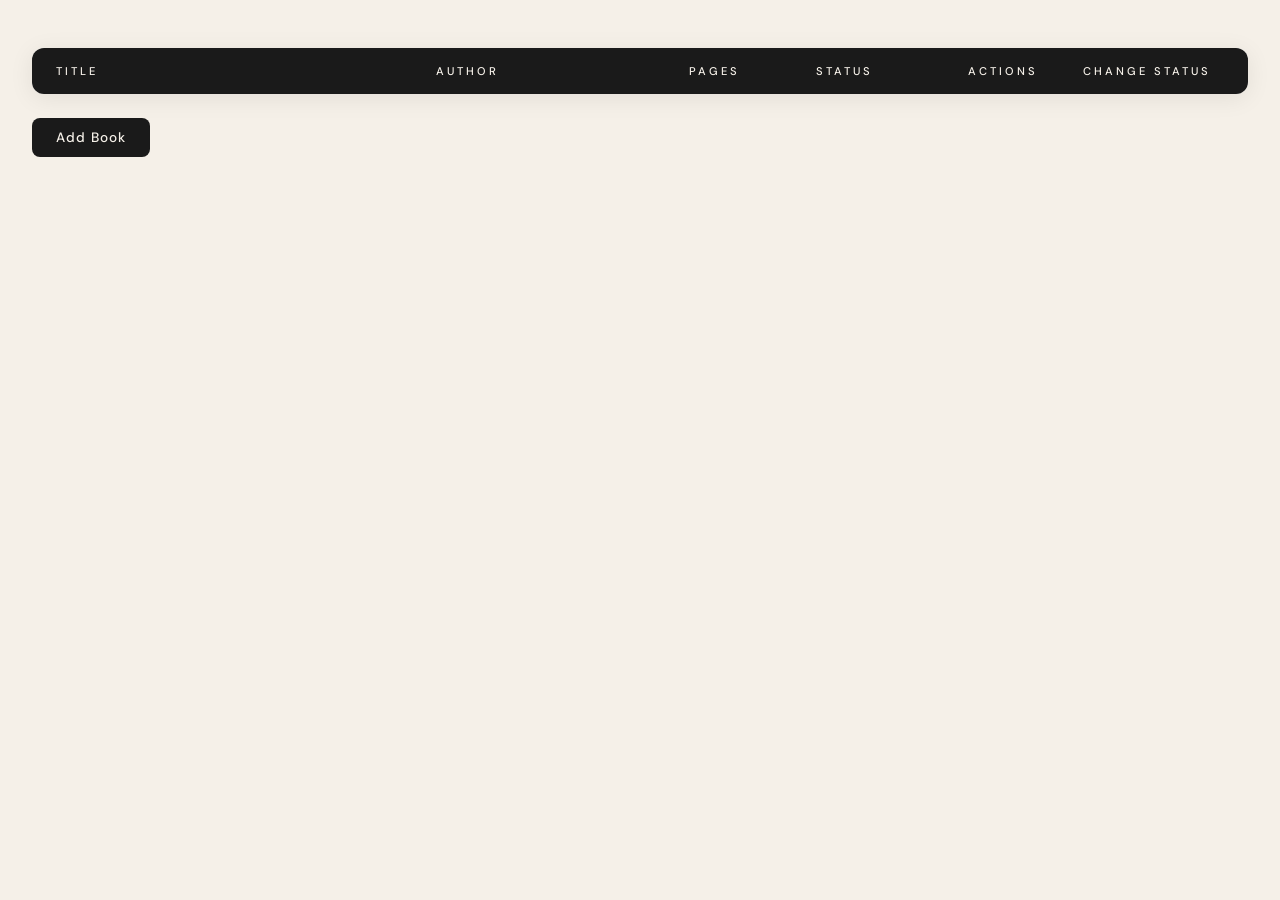
<file: index.html>
<!DOCTYPE html>
<html>

<head>
    <link rel="stylesheet" href="Stylesheet.css">
</head>

<body>
    <table>
        <thead>
            <tr>
                <th>Title</th>
                <th>Author</th>
                <th>Pages</th>
                <th>Status</th>
                <th>Actions</th>
                <th>Change status</th>
            </tr>
        </thead>
        <tbody id="book-list">

        </tbody>
    </table>

    <button id="add-book-btn">Add Book</button>
    <dialog id="book-dialog">
        <form id="book-form">
            <label for="Title">Book Title</label><br>
            <input type="text" id="title" name="Title"><br>
            <label for="Author">Author</label><br>
            <input type="text" id="author" name="Author"><br>
            <label for="Pages"># of Pages</label><br>
            <input type="text" id="pages" name="Pages"><br>
            <label for="Status">Status</label><br>
            <input type="text" id="status" name="Status"><br>
            <input type="submit" id="subForm" value="submit">
            <button type="button" id="cancel-btn">Cancel</button>
        </form>
    </dialog>


    <!-- <script src="Books.js"></script> -->
    <script src="Books_Using_Classes.js"></script>
</body>

</html>
</file>
<file: Stylesheet.css>
@import url('https://fonts.googleapis.com/css2?family=Playfair+Display:wght@700&family=DM+Sans:wght@400;500&display=swap');

* {
    box-sizing: border-box;
    margin: 0;
    padding: 0;
}

body {
    background: #f5f0e8;
    font-family: 'DM Sans', sans-serif;
    min-height: 100vh;
    padding: 3rem 2rem;
}

h1 {
    font-family: 'Playfair Display', serif;
    font-size: 2.5rem;
    color: #1a1a1a;
    margin-bottom: 2rem;
    letter-spacing: -1px;
}

/* ── Table ── */
table {
    width: 100%;
    max-width: 900px;
    border-collapse: collapse;
    background: #fff;
    border-radius: 12px;
    overflow: hidden;
    box-shadow: 0 4px 24px rgba(0, 0, 0, 0.08);
    table-layout: fixed;
    /* prevents columns from overflowing */
}

thead {
    background: #1a1a1a;
}

thead th {
    color: #f5f0e8;
    font-family: 'DM Sans', sans-serif;
    font-size: 0.7rem;
    font-weight: 500;
    letter-spacing: 3px;
    text-transform: uppercase;
    padding: 1rem 1.5rem;
    text-align: left;
    white-space: nowrap;
}

/* Column widths */
thead th:nth-child(1) {
    width: 30%;
}

/* Title */
thead th:nth-child(2) {
    width: 20%;
}

/* Author */
thead th:nth-child(3) {
    width: 10%;
}

/* Pages */
thead th:nth-child(4) {
    width: 12%;
}

/* Status */
thead th:nth-child(5) {
    width: 8%;
    text-align: center;
}

/* Actions - Delete */
thead th:nth-child(6) {
    width: 16%;
    text-align: center;
}

/* Actions - Status */

tbody tr {
    border-bottom: 1px solid #f0ebe0;
    transition: background 0.15s;
}

tbody tr:last-child {
    border-bottom: none;
}

tbody tr:hover {
    background: #faf7f2;
}

tbody td {
    padding: 1rem 1.5rem;
    font-size: 0.9rem;
    color: #333;
    vertical-align: middle;
}

tbody td:first-child {
    font-weight: 500;
    color: #1a1a1a;
}

/* Status column */
tbody td:nth-child(4) {
    font-weight: 600;
    font-size: 0.8rem;
}

/* Center action columns */
tbody td:nth-child(5),
tbody td:nth-child(6) {
    text-align: center;
}

/* ── Delete Button ── */
#book-list .delete-btn {
    padding: 0.35rem 0.85rem;
    background: transparent;
    color: #e05555;
    border: 1px solid #e05555;
    border-radius: 6px;
    font-family: 'DM Sans', sans-serif;
    font-size: 0.72rem;
    font-weight: 500;
    cursor: pointer;
    transition: all 0.15s;
    white-space: nowrap;
}

#book-list .delete-btn:hover {
    background: #e05555;
    color: #fff;
}

/* ── Change Status Button ── */
#book-list .status-btn {
    padding: 0.35rem 0.6rem;
    background: transparent;
    color: #4a90a4;
    border: 1px solid #4a90a4;
    border-radius: 6px;
    font-family: 'DM Sans', sans-serif;
    font-size: 0.68rem;
    font-weight: 500;
    cursor: pointer;
    transition: all 0.15s;
    white-space: nowrap;
}

#book-list .status-btn:hover {
    background: #4a90a4;
    color: #fff;
}

/* ── Add Book Button ── */
#add-book-btn {
    margin-top: 1.5rem;
    padding: 0.7rem 1.5rem;
    background: #1a1a1a;
    color: #f5f0e8;
    border: none;
    border-radius: 8px;
    font-family: 'DM Sans', sans-serif;
    font-size: 0.85rem;
    font-weight: 500;
    letter-spacing: 1px;
    cursor: pointer;
    transition: background 0.2s, transform 0.1s;
}

#add-book-btn:hover {
    background: #333;
    transform: translateY(-1px);
}

/* ── Dialog ── */
#book-dialog {
    border: none;
    border-radius: 12px;
    padding: 2rem;
    width: 100%;
    max-width: 420px;
    box-shadow: 0 8px 40px rgba(0, 0, 0, 0.15);
    background: #fff;
    font-family: 'DM Sans', sans-serif;
}

#book-dialog::backdrop {
    background: rgba(0, 0, 0, 0.4);
    backdrop-filter: blur(2px);
}

#book-form::before {
    content: "Add New Book";
    display: block;
    font-family: 'Playfair Display', serif;
    font-size: 1.4rem;
    color: #1a1a1a;
    margin-bottom: 1.5rem;
}

#book-form label {
    display: block;
    font-size: 0.7rem;
    font-weight: 500;
    letter-spacing: 2px;
    text-transform: uppercase;
    color: #888;
    margin-bottom: 0.4rem;
    margin-top: 1rem;
}

#book-form input[type="text"],
#book-form input[type="number"] {
    width: 100%;
    padding: 0.65rem 0.9rem;
    border: 1px solid #e0dbd0;
    border-radius: 8px;
    font-family: 'DM Sans', sans-serif;
    font-size: 0.9rem;
    color: #1a1a1a;
    background: #faf7f2;
    outline: none;
    transition: border-color 0.2s;
}

#book-form input[type="text"]:focus,
#book-form input[type="number"]:focus {
    border-color: #1a1a1a;
    background: #fff;
}

.btn-row {
    display: flex;
    gap: 0.75rem;
    margin-top: 1.5rem;
}

#book-form input[type="submit"] {
    flex: 1;
    padding: 0.7rem;
    background: #1a1a1a;
    color: #f5f0e8;
    border: none;
    border-radius: 8px;
    font-family: 'DM Sans', sans-serif;
    font-size: 0.85rem;
    font-weight: 500;
    cursor: pointer;
    transition: background 0.2s;
}

#book-form input[type="submit"]:hover {
    background: #333;
}

#cancel-btn {
    flex: 1;
    padding: 0.7rem;
    background: transparent;
    color: #888;
    border: 1px solid #e0dbd0;
    border-radius: 8px;
    font-family: 'DM Sans', sans-serif;
    font-size: 0.85rem;
    cursor: pointer;
    transition: all 0.2s;
}

#cancel-btn:hover {
    border-color: #1a1a1a;
    color: #1a1a1a;
}

body {
    padding: 3rem 2rem;
    overflow-x: hidden;
}

/* Fix table width */
table {
    width: 100%;
    max-width: 100%;
}
</file>
